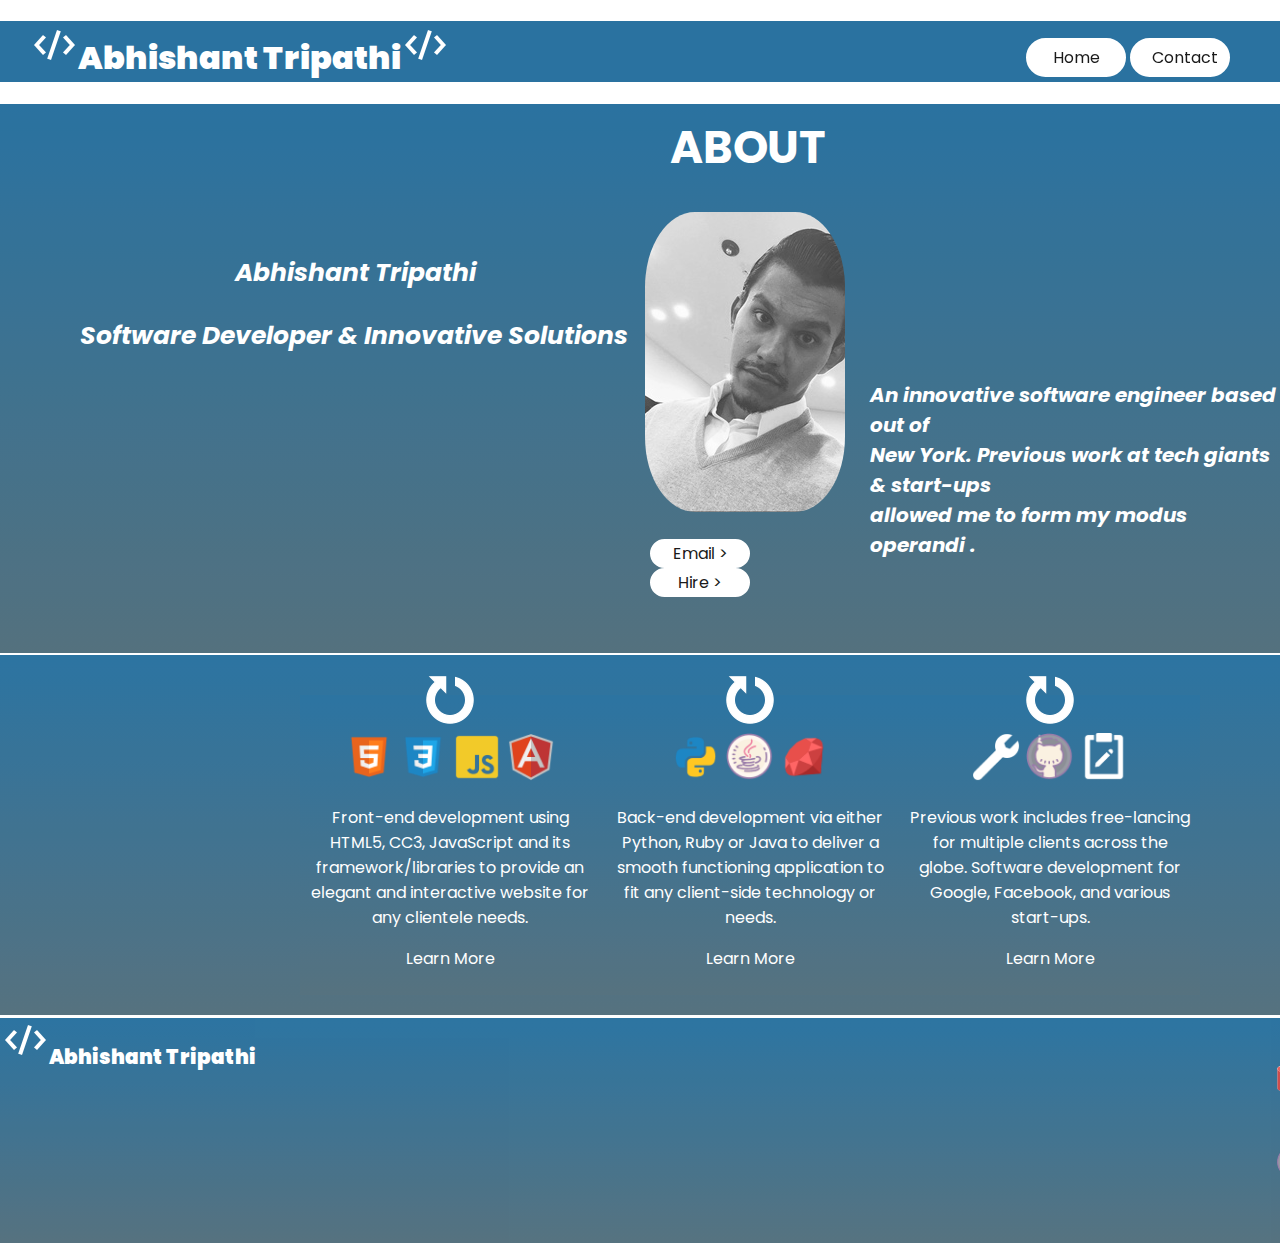
<file: index.html>
<!doctype html>
<html lang="eng">

<head>
    <meta charset="utf-8">
    <meta name="viewport" content="width=device-width, initial-scale=1.0, user-scalable=no">
    <meta http-equiv="X-UA-Compatible" content="IE=9; IE=8; IE=7; IE=EDGE">
    <meta name="portfolio" content="My Personal Website">
    <title>Personal Website</title>
    <link rel="stylesheet" href="https://fonts.googleapis.com/css?family=Poppins">
    <link rel="stylesheet" href="https://cdnjs.cloudflare.com/ajax/libs/font-awesome/4.7.0/css/font-awesome.min.css">
    <link rel="stylesheet" href="CSS/style.css">
</head>

<body>
    <header>
        <h1><img src="img/softeng.png"><b>Abhishant Tripathi</b><img src="img/softeng.png"></h1>
        <nav>
            <ul>
                <li><a href="index.html">Home</a></li>
                <li><a href="contact.html">Contact</a></li>
            </ul>
        </nav>
    </header>
    <div class="container">
        <div id="about">
            <h1>ABOUT</h1>
            <img src="img/IMG_1773_200x300.jpg">
            <div id="secondnav">
                <ul>
                    <li><a href="">Email   ></a></li>
                    <li><a href="">Hire   ></a></li>
                </ul>
            </div>
        </div>
        <div id="name11">
            <p1><i><b>Abhishant Tripathi</b></i>
            </p1><br><br>
            <p3><i><b>Software Developer &amp; Innovative Solutions</b></i></p3><br><br>
            <p2><i><b>An innovative software engineer based out of<br> New York. Previous work at tech giants &amp; start-ups <br> allowed me to form my modus operandi .</b></i></p2>
        </div>
    </div>
    <div class="container2">
        <div id="columncontainer">
            <div class="row" style="">
                <div class="column" style="background-image:linear-gradient(#126396,#416170);">
                    <div class="columnimg">
                        <img id="loading" src="img/spinarroww.png">
                    </div>
                    <img src="img/icons8-html-5-52.png">
                    <img src="img/icons8-css3-52.png">
                    <img src="img/javascripticonn.png">
                    <img src="img/icons8-angularjs-52.png">
                    <p> Front-end development using HTML5, CC3, JavaScript and its framework/libraries to provide an elegant and interactive website for any clientele needs.</p>
                    <a id="columnlink" href="">Learn More</a>
                </div>
                <div class="column" style="background-image:linear-gradient(#126396,#416170);">
                    <div class="columnimg">
                        <img id="loading" src="img/spinarroww.png">
                    </div>
                    <img src="img/pythonicon.png">
                    <img src="img/icons8-java-52.png">
                    <img src="img/rubyicon.png">
                    <p> Back-end development via either Python, Ruby or Java to deliver a smooth functioning application to fit any client-side technology or needs.</p>
                    <a id="columnlink" href="">Learn More</a>
                </div>
                <div class="column" style="background-image:linear-gradient(#126396,#416170);">
                    <div class="columnimg">
                        <img id="loading" src="img/spinarroww.png">
                    </div>
                    <img src="img/build.png">
                    <img src="img/githubicon.png">
                    <img src="img/write.png">
                    <p> Previous work includes free-lancing for multiple clients across the globe. Software development for Google, Facebook, and various start-ups. </p>
                    <a id="columnlink" href="">Learn More</a>
                </div>
            </div>
        </div>
    </div>
    <div class="container3">
        <h2><img src="img/sourceicon.png"><b>Abhishant Tripathi</b></h2>
        <div class="contact-icons">
            <a href="facebook.com">
                <img src="img/icons8-facebook-35.png"></a>
            <a href="www.gmail.com">
                <img src="img/icons8-gmail-35.png"></a>
            <a href="www.linkedin.com">
                <img src="img/icons8-linkedin-35.png"></a>
            <a href="www.github.com">
                <img src="img/icons8-github-35.png"></a>
            <img src="img/sourceicon.png">
        </div>
    </div>
</body>

</html>
</file>
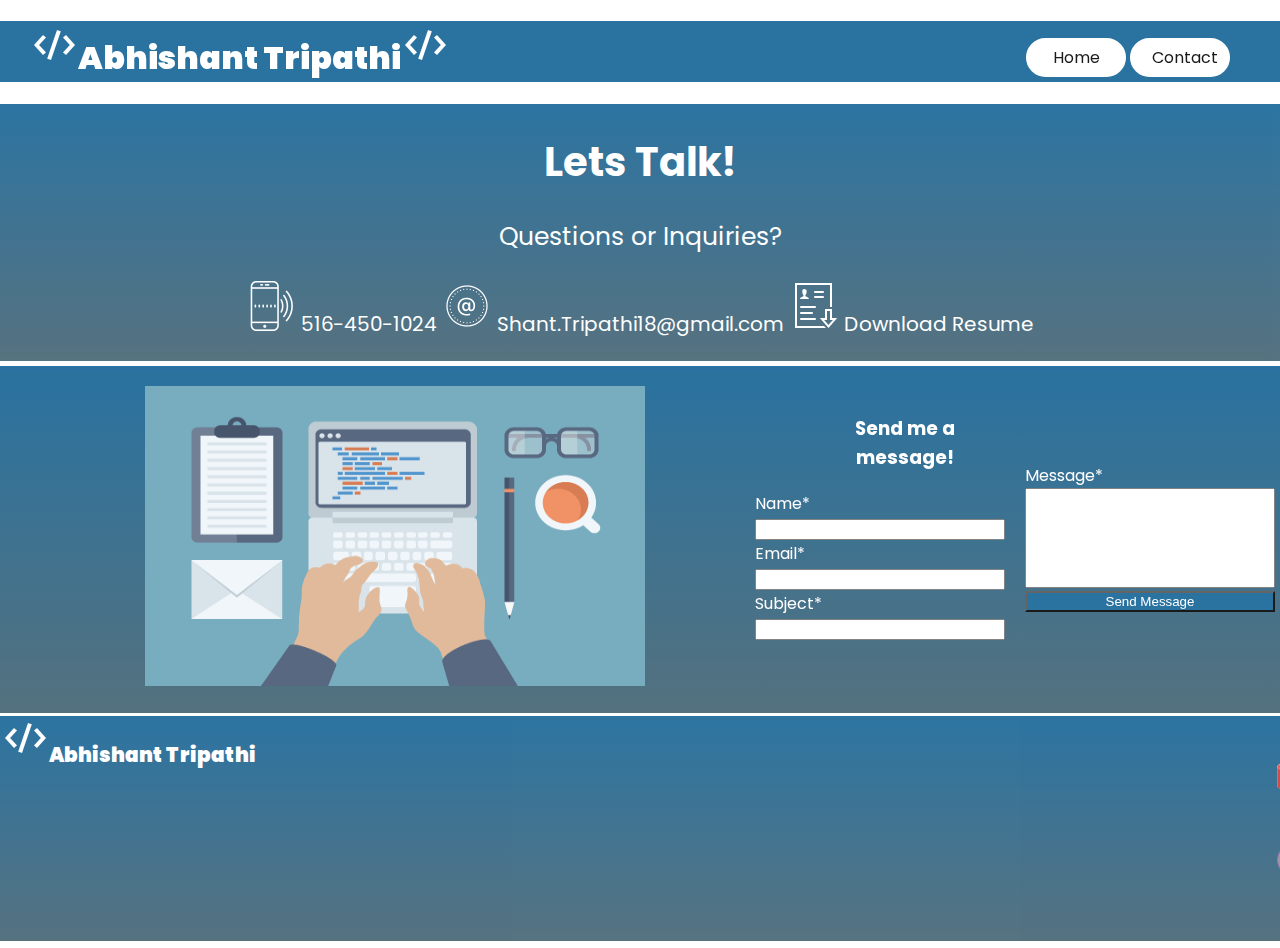
<file: contact.html>
<!doctype html>
<html lang="eng">

<head>
    <meta charset="utf-8">
    <meta name="viewport" content="width=device-width, initial-scale=1.0, user-scalable=no">
    <meta http-equiv="X-UA-Compatible" content="IE=9; IE=8; IE=7; IE=EDGE">
    <meta name="portfolio" content="My Personal Website">
    <title>Personal Website</title>
    <link rel="stylesheet" href="https://fonts.googleapis.com/css?family=Poppins">
    <link rel="stylesheet" href="https://cdnjs.cloudflare.com/ajax/libs/font-awesome/4.7.0/css/font-awesome.min.css">
    <link rel="stylesheet" href="CSS/style.css">
</head>

<body>
    <header>
        <h1><img src="img/softeng.png"><b>Abhishant Tripathi</b><img src="img/softeng.png"></h1>
        <nav>
            <ul>
                <li><a href="index.html">Home</a></li>
                <li><a href="contact.html">Contact</a></li>
            </ul>
        </nav>
    </header>
    <div class="container34">
        <h1 style="text-align: center; font-size:40px; color: white"> Lets Talk!</h1>
        <p style="text-align: center; font-size:25px;"> Questions or Inquiries?
        </p>
        <p style="font-size: 20px; text-align: center;"><img src="img/icons8-phonelink-ring-50.png"> 516-450-1024 <a style="text-decoration: none; color:white;" href=""><img src="img/icons8-email-50.png"> Shant.Tripathi18&#64;gmail.com <a style="text-decoration: none; color:white;"href="" ><img src="img/icons8-download-resume-50.png"> Download Resume</a></a>
    </div>
    <div class="container33">
        <div>
            <a href="www.github.com"><img style="width: 500px; height: 300px; margin-left: 125px;"src="img/img2.png"></a>
        </div>
        <div style="float:left; margin-left: 100px;">
            <form>
                <h3 style="style=font-size:30px; text-align: center; margin-left:50px;"> Send me a message!</h3>
                Name*
                <br>
                <input type="text" name="Name">
                <br> Email*
                <br>
                <input type="text" name="Email">
                <br> Subject*
                <br>
                <input type="text" name="Subject">
            </form>
        </div>
        <div class="for">
            <form>
                Message*<br>
                <input style="height:100px;" type="text" name="message">
                <br>
                <input style="background-color:#126396; color:white;" type="button" value="Send Message">
            </form>
        </div>
    </div>
    <div class="container3">
        <h2><img src="img/sourceicon.png"><b>Abhishant Tripathi</b></h2>
        <div class="contact-icons">
            <a href="facebook.com">
                <img src="img/icons8-facebook-35.png"></a>
            <a href="www.gmail.com">
                <img src="img/icons8-gmail-35.png"></a>
            <a href="www.linkedin.com">
                <img src="img/icons8-linkedin-35.png"></a>
            <a href="www.github.com">
                <img src="img/icons8-github-35.png"></a>
            <img src="img/sourceicon.png">
        </div>
    </div>
</body>

</html>
</file>
<file: CSS/style.css>
* {
    box-sizing: border-box;
}

body {
    font-family: 'Poppins', sans-serif;
    font-weight: normal;
    font-style: normal;
    opacity: .90;
    background-attachment: fixed;
    background-size: cover;
    margin: 0px auto;
}

header h1 {
    color: white;
    margin-left: 30px;
}

header {
    background-color: #126396;
    padding: 0px;
    position: relative;
    margin: 0px 0px 0px 0px;
}

nav {
    position: absolute;
    right: 50px;
    bottom: 5px;
}

nav ul {
    list-style: none;
    padding: 0px;
    margin: 0px;
}

nav > ul > li {
    display: inline-block;
    width: 100px;
    vertical-align: top;
}

nav li:hover a,
nav ul li ul li:hover a {
    background: black;
    border-color: white;
    color: white;
    text-transform: inherit;
    text-align: center;
}

nav a {
    padding: 5px 20px;
    text-decoration: none;
    background: white;
    border: 2px solid white;
    display: block;
    border-radius: 20px;
    text-align: center;
    color: black;
}

.container {
    background-image: linear-gradient(#126396, #416170);
    color: white;
    display: inline-block;
    width: 100%;
    display: flex;
    justify-content: flex-start;
    border-bottom: 2px solid white;
}

#about img {
    border-radius: 25%;
    float: center;
    margin-left: 195px;
}

#about h1 {
    font-size: 45px;
    margin-left: 220px;
    margin-top: 10px;
}

#about {
    margin-left: 450px;
    padding-bottom: 40px;
}

#secondnav ul {
    list-style: none;
    padding: 0px;
    margin-left: 200px;
    margin-top: 20px;
}

#secondnav > ul > li {
    display: inline-block;
    width: 100px;
}

#secondnav li:hover a,
#secondnav ul li ul li:hover a {
    background: black;
    border-color: white;
    color: white;
    text-transform: inherit;
    text-align: center;
}

#secondnav a {
    text-decoration: none;
    background: white;
    border: 2px solid white;
    display: block;
    border-radius: 30px;
    text-align: center;
    color: black;
}

#name11 p2 {
    font-size: 15px;
    padding: 0px;
}

#about p2 {
    font-size: 25px;
    margin-left: 200px;
}

#name11 {
    margin-top: 150px;
    margin-left: 25px;
}

#name11 p1 {
    margin-left: -635px;
    font-size: 25px;
}

#name11 p3 {
    margin-left: -790px;
    font-size: 25px;
}

#name11 p2 {
    font-size: 20px;
}

.container2 {
    background-image: linear-gradient(#126396, #416170);
    opacity: .99;
    color: white;
    display: inline-block;
    width: 100%;
    display: flex;
    justify-content: flex-start;
    border-bottom: 3px solid white;
    padding-left: 300px;
    padding-top: 40px;
    padding-bottom: 20px;
}

h2 {
    margin: 25px 0px 0px 550px;
    font-size: 40px;
    position: absolute;
}

.load {
    display: inline-block;
    margin: 60px 0px 0px 10px;
}

.load2 {
    display: inline-block;
    margin: 60px 0px 0px 475px;
}

#loading {
    -webkit-animation: rotation 2s infinite linear;
}

@-webkit-keyframes rotation {
    from {
        -webkit-transform: rotate(0deg);
    }
    to {
        -webkit-transform: rotate(359deg);
    }
}

.column {
    padding: 10px;
    height: 300px;
    width: 300px;
}

.column h2 {
    font-size: 20px;
}

#columnlink {
    text-decoration: none;
    color: white;
}

#columnlink:hover {
    color: #1570A5;
}

.row {
    display: table-row;
    width: 100%;
    height: auto;
    width: 500px;
    padding: 10px;
    position: relative;
    text-align: center;
    align-content: center;
}

.column {
    display: table-cell;
    float: none;
    vertical-align: top;
}

.row:after {
    content: "";
    display: table;
    clear: both;
}

@media (max-width: 600px) {
    .column {
        width: 100%;
    }
}

.column img {
    display: inline-block;
    margin: auto;
    text-align: center;
    width: 50px;
}

.columnimg {
    text-align: center;
    margin-top: -30px;
}

.container3 {
    background-image: linear-gradient(#126396, #416170);
    opacity: .99;
    color: white;
    display: inline-block;
    width: 100%;
    justify-content: flex-start;
    padding: .08%;
}

.container34 {
    background-image: linear-gradient(#126396, #416170);
    opacity: .99;
    color: white;
    display: inline-block;
    width: 100%;
    justify-content: flex-start;
    padding: .08%;
}

.container35 {
    background-image: linear-gradient(#126396, #416170);
    opacity: .99;
    color: white;
    display: inline-block;
    width: 100%;
    justify-content: flex-start;
    padding: .08%;
}

h2 {
    font-size: 20px;
    margin-left: -0px;
    margin-top: -3px;
}

.contact-icons {
    position: relative;
    float: left;
    margin-left: 1275px;
}

.container33 {
    background-image: linear-gradient(#126396, #416170);
    opacity: 1;
    color: white;
    padding: 20px;
    display: inline-block;
    width: 100%;
    display: flex;
    justify-content: flex-start;
    border-top: 5px solid white;
    border-bottom: 3px solid white;
    float: left;
}

.container33 form {
    position: relative;
    padding: 10px;
    margin:
}

.container33 h1 {
    position: absolute;
    font-size: 70px;
    margin-left: 500px;

}

.columncontainer {
    padding: 1000px;

}

input {
    width: 250px;
}

.for {
    margin-top: 67px;
}
</file>
